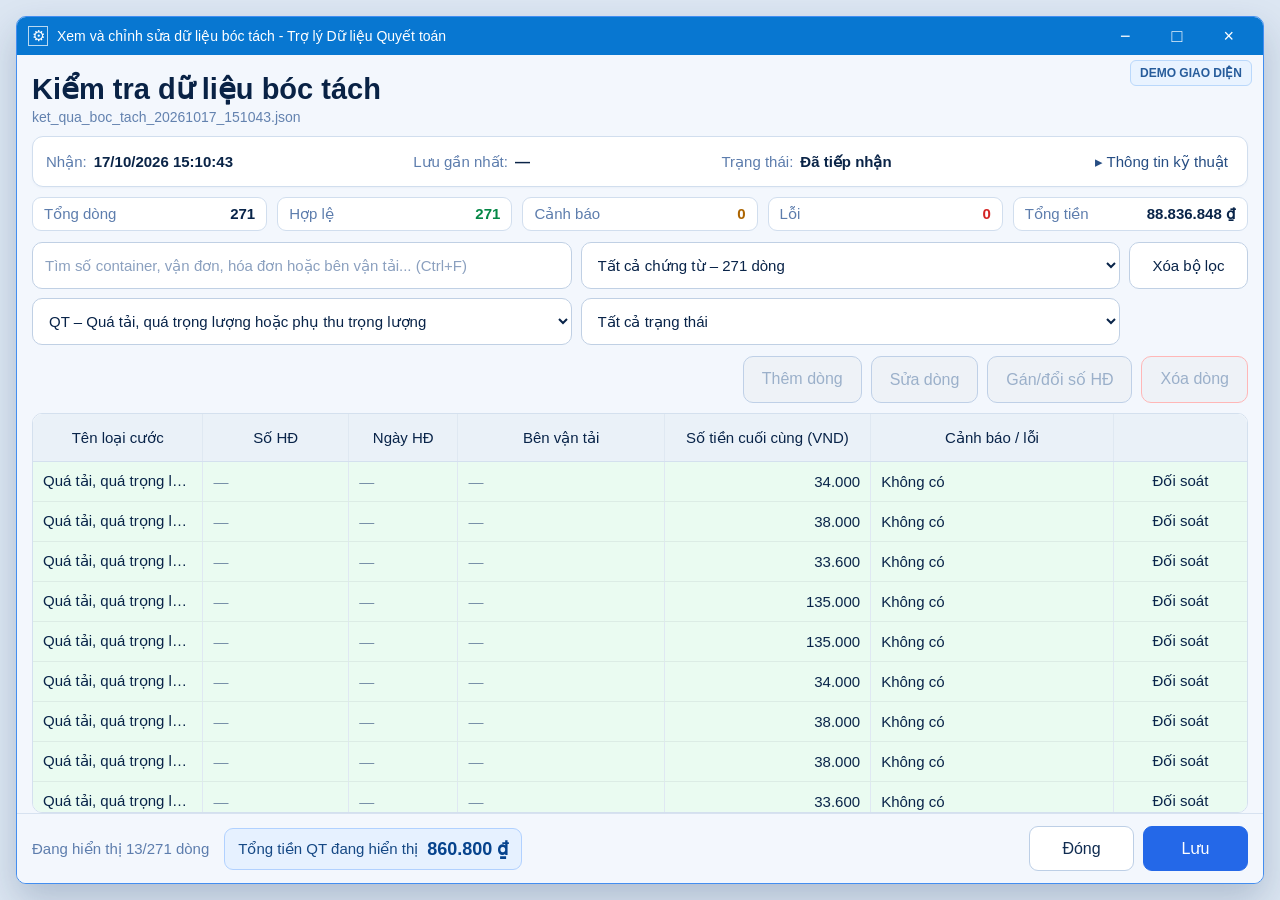
<file: demo/review_fee_total.html>
<!doctype html>
<html lang="vi">
<head>
  <meta charset="utf-8">
  <meta name="viewport" content="width=device-width, initial-scale=1">
  <title>Demo — Tổng tiền theo loại cước</title>
  <style>
    :root { font-family: "Segoe UI", Arial, sans-serif; color: #092449; background: #dce6f2; }
    * { box-sizing: border-box; }
    body { margin: 0; min-height: 100vh; padding: 16px; display: grid; place-items: center; }
    .window { width: min(1400px, 100%); height: min(940px, calc(100vh - 32px)); min-height: 620px; display: flex; flex-direction: column; background: #f3f7fd; border: 1px solid #438ef0; border-radius: 10px; box-shadow: 0 16px 36px #14345a38; overflow: hidden; }
    .titlebar { height: 38px; flex: 0 0 38px; display: flex; align-items: center; gap: 9px; padding: 0 11px; color: white; background: #0877d1; font-size: 14px; }
    .app-icon { width: 20px; height: 20px; display: grid; place-items: center; border: 1px solid #b9d9f1; font-size: 15px; }
    .window-controls { margin-left: auto; font-size: 18px; letter-spacing: 18px; white-space: nowrap; }
    .content { min-height: 0; flex: 1; padding: 16px 15px 0; display: flex; flex-direction: column; }
    h1 { margin: 0; color: #092245; font-size: 29px; line-height: 1.25; }
    .filename { margin: 2px 0 11px; color: #6382af; font-size: 14px; }
    .metadata { min-height: 51px; display: grid; grid-template-columns: 1.2fr 1fr 1.2fr auto; align-items: center; gap: 14px; padding: 9px 13px; background: #fff; border: 1px solid #d1deee; border-radius: 11px; box-shadow: 0 1px 2px #b6c8da20; font-size: 15px; }
    .muted { color: #5d7dad; }
    .metadata strong { margin-left: 7px; color: #0a2447; font-weight: 600; }
    .technical { border: 0; background: transparent; color: #264d83; font: inherit; white-space: nowrap; cursor: pointer; }
    .metrics { display: grid; grid-template-columns: repeat(5, minmax(0, 1fr)); gap: 10px; margin-top: 10px; }
    .metric { display: flex; justify-content: space-between; gap: 8px; min-width: 0; padding: 7px 11px; background: white; border: 1px solid #d1deee; border-radius: 9px; font-size: 15px; }
    .metric strong { white-space: nowrap; }
    .valid { color: #058746; } .warning { color: #ac6400; } .error { color: #d42424; }
    .filters { display: grid; grid-template-columns: 1fr 1fr 119px; gap: 9px; margin-top: 11px; }
    input, select, button { font: inherit; }
    input, select { width: 100%; min-width: 0; height: 47px; padding: 0 12px; border: 1px solid #c0d0e4; border-radius: 10px; background: white; color: #092449; font-size: 15px; }
    input::placeholder { color: #8ba0bf; }
    input:focus, select:focus { outline: 2px solid #75b3ff; outline-offset: 1px; }
    select { cursor: pointer; }
    button { cursor: pointer; }
    .clear { border: 1px solid #c0d0e4; border-radius: 10px; background: white; color: #092449; font-size: 15px; }
    .clear:hover { background: #edf5ff; }
    .actions { min-height: 68px; display: flex; align-items: center; justify-content: flex-end; gap: 9px; }
    .actions button { height: 47px; padding: 0 18px; border: 1px solid #bfd0e7; border-radius: 10px; background: #fff; color: #0a2447; }
    .actions button:disabled { color: #9bb0ca; background: #eef2f7; cursor: default; }
    .actions .danger { color: #c72020; border-color: #ffb7b7; }
    .table-wrap { flex: 1; min-height: 200px; overflow: auto; border: 1px solid #d4e0ee; border-radius: 10px; background: white; }
    table { width: 100%; border-collapse: collapse; table-layout: fixed; font-size: 15px; }
    th { position: sticky; top: 0; z-index: 1; height: 47px; background: #eaf1f8; border-bottom: 1px solid #d4e0ee; font-weight: 500; }
    th, td { padding: 0 10px; border-right: 1px solid #dfe8f2; white-space: nowrap; overflow: hidden; text-overflow: ellipsis; }
    th:last-child, td:last-child { border-right: 0; }
    td { height: 40px; border-bottom: 1px solid #dcece5; background: #eafbf1; }
    .amount { text-align: right; }
    .center { text-align: center; }
    .dash { color: #7890a8; }
    .empty { padding: 30px; text-align: center; background: white; color: #6680a4; }
    .footer { flex: 0 0 auto; min-height: 70px; display: flex; align-items: center; gap: 15px; padding: 8px 15px; background: #f3f7fd; border-top: 1px solid #d7e2f0; }
    .row-count { color: #5d7dad; white-space: nowrap; font-size: 15px; }
    .filtered-total { display: flex; align-items: center; gap: 9px; padding: 9px 13px; background: #e6f1ff; border: 1px solid #b1d1ff; border-radius: 9px; color: #164985; white-space: nowrap; font-size: 15px; }
    .filtered-total[hidden] { display: none; }
    .filtered-total strong { color: #06438d; font-size: 18px; }
    .footer-actions { margin-left: auto; display: flex; gap: 9px; }
    .footer-actions button { min-width: 105px; height: 45px; padding: 0 15px; border: 1px solid #bdcfe6; border-radius: 9px; background: white; color: #102c51; }
    .footer-actions .save { background: #2468e8; color: white; border-color: #2468e8; }
    .demo-ribbon { position: absolute; top: 60px; right: max(28px, calc((100vw - 1400px) / 2 + 17px)); color: #275c9b; background: #e9f3ff; border: 1px solid #bad8fb; padding: 5px 9px; border-radius: 6px; font-size: 12px; font-weight: 600; }
    @media (max-width: 1100px) {
      .metadata { grid-template-columns: 1fr 1fr; }
      .metrics { grid-template-columns: repeat(3, minmax(0, 1fr)); }
      .filters { grid-template-columns: 1fr 1fr 116px; }
      .footer { flex-wrap: wrap; }
      .filtered-total { order: 1; }
      .footer-actions { order: 2; }
    }
    @media (max-width: 720px) {
      body { padding: 0; }
      .window { min-height: 100vh; height: 100vh; border-radius: 0; }
      h1 { font-size: 23px; }
      .metadata { grid-template-columns: 1fr; gap: 4px; }
      .metrics { grid-template-columns: repeat(2, minmax(0, 1fr)); }
      .filters { grid-template-columns: 1fr 1fr; }
      .filters input { grid-column: 1 / -1; }
      .clear { min-height: 42px; }
      .actions { overflow-x: auto; justify-content: flex-start; }
      .actions button { flex: 0 0 auto; }
      table { min-width: 990px; }
      .footer-actions { margin-left: 0; }
      .demo-ribbon { top: 52px; right: 12px; }
    }
  </style>
</head>
<body>
  <main class="window" aria-label="Demo cửa sổ kiểm tra dữ liệu bóc tách">
    <div class="titlebar"><span class="app-icon">⚙</span><span>Xem và chỉnh sửa dữ liệu bóc tách - Trợ lý Dữ liệu Quyết toán</span><span class="window-controls" aria-hidden="true">− □ ×</span></div>
    <div class="content">
      <h1>Kiểm tra dữ liệu bóc tách</h1>
      <div class="filename">ket_qua_boc_tach_20261017_151043.json</div>
      <div class="metadata">
        <span><span class="muted">Nhận:</span><strong>17/10/2026 15:10:43</strong></span>
        <span><span class="muted">Lưu gần nhất:</span><strong>—</strong></span>
        <span><span class="muted">Trạng thái:</span><strong>Đã tiếp nhận</strong></span>
        <button class="technical" type="button" title="Bản demo giao diện">▸ Thông tin kỹ thuật</button>
      </div>
      <div class="metrics" aria-label="Thống kê toàn bộ dữ liệu">
        <div class="metric"><span class="muted">Tổng dòng</span><strong id="all-count">271</strong></div>
        <div class="metric"><span class="muted">Hợp lệ</span><strong id="valid-count" class="valid">271</strong></div>
        <div class="metric"><span class="muted">Cảnh báo</span><strong class="warning">0</strong></div>
        <div class="metric"><span class="muted">Lỗi</span><strong class="error">0</strong></div>
        <div class="metric"><span class="muted">Tổng tiền</span><strong id="all-total">88.836.848 ₫</strong></div>
      </div>
      <div class="filters">
        <input id="search" type="search" placeholder="Tìm số container, vận đơn, hóa đơn hoặc bên vận tải... (Ctrl+F)" aria-label="Tìm kiếm">
        <select id="document" aria-label="Lọc chứng từ"><option value="">Tất cả chứng từ – 271 dòng</option></select>
        <button id="clear" class="clear" type="button">Xóa bộ lọc</button>
        <select id="fee" aria-label="Lọc loại cước"></select>
        <select id="status" aria-label="Lọc trạng thái"><option value="">Tất cả trạng thái</option><option value="valid">Hợp lệ</option><option value="warning">Cảnh báo</option><option value="error">Lỗi</option></select>
      </div>
      <div class="actions"><button type="button" disabled>Thêm dòng</button><button type="button" disabled>Sửa dòng</button><button type="button" disabled>Gán/đổi số HĐ</button><button class="danger" type="button" disabled>Xóa dòng</button></div>
      <div class="table-wrap">
        <table aria-label="Dữ liệu bóc tách">
          <colgroup><col style="width: 14%"><col style="width: 12%"><col style="width: 9%"><col style="width: 17%"><col style="width: 17%"><col style="width: 20%"><col style="width: 11%"></colgroup>
          <thead><tr><th>Tên loại cước</th><th>Số HĐ</th><th>Ngày HĐ</th><th>Bên vận tải</th><th>Số tiền cuối cùng (VND)</th><th>Cảnh báo / lỗi</th><th></th></tr></thead>
          <tbody id="table-body"></tbody>
        </table>
      </div>
    </div>
    <div class="footer">
      <span id="visible-count" class="row-count">Đang hiển thị 13/271 dòng</span>
      <span id="filtered-total" class="filtered-total" role="status" aria-live="polite"><span id="filtered-caption">Tổng tiền QT đang hiển thị</span><strong id="filtered-amount">0 ₫</strong></span>
      <div class="footer-actions"><button type="button" disabled>Đóng</button><button class="save" type="button" disabled>Lưu</button></div>
    </div>
  </main>
  <div class="demo-ribbon">DEMO GIAO DIỆN</div>
  <script>
    const feeNames = {
      CB: 'Cước biển', CBDH: 'Cước bộ đóng hàng; gồm DtD và Door-to-Door',
      VTN: 'Cước bộ trả hàng; gồm Dr-to-Dr (Dr to Dr)', NV: 'Nâng vỏ, nâng container rỗng',
      HH: 'Hạ hàng, hạ container có hàng từ xe xuống bãi', NH: 'Nâng hàng, nâng container có hàng từ bãi lên xe',
      HV: 'Hạ vỏ, hạ container rỗng từ xe xuống bãi', VSDL: 'Vệ sinh, D/O, phí chứng từ, lệnh giao hàng, điện thả hàng, THC hoặc terminal độc lập',
      SEAL: 'Phí seal, phí chì', LC: 'Lưu container, lưu vỏ, lưu hàng xuất, demurrage, detention, storage',
      QT: 'Quá tải, quá trọng lượng hoặc phụ thu trọng lượng', GH: 'Gia hạn', LL: 'Phí/công làm lệnh riêng',
      SC: 'Sửa chữa hoặc hư hỏng container', CXD: 'Chưa đủ căn cứ hoặc loại phí chưa có mã chính thức'
    };
    const feeEl = document.querySelector('#fee');
    feeEl.add(new Option('Tất cả loại cước', ''));
    Object.entries(feeNames).forEach(([code, name]) => feeEl.add(new Option(`${code} – ${name}`, code)));
    feeEl.value = 'QT';

    const qtAmounts = [34000, 38000, 33600, 135000, 135000, 34000, 38000, 38000, 33600, 33600, 135000, 135000, 38000];
    const otherFees = Object.keys(feeNames).filter(code => code !== 'QT');
    const rows = qtAmounts.map((amount, i) => ({ fee: 'QT', amount, doc: 'DOC-A', invoice: '', date: '', carrier: '', container: `QT-CONT-${String(i + 1).padStart(3, '0')}`, status: 'valid' }));
    for (let i = 0; i < 258; i++) {
      rows.push({ fee: otherFees[i % otherFees.length], amount: 120000 + (i % 11) * 36000, doc: i % 3 === 0 ? 'DOC-A' : 'DOC-B', invoice: `HD-${String(i + 1).padStart(4, '0')}`, date: '17/10/2026', carrier: i % 2 ? 'Vận tải An Bình' : 'Vận tải Minh Anh', container: `CONT-${String(i + 1).padStart(4, '0')}`, status: 'valid' });
    }
    const targetTotal = 88836848;
    rows[rows.length - 1].amount += targetTotal - rows.reduce((sum, row) => sum + row.amount, 0);
    const money = value => new Intl.NumberFormat('vi-VN').format(value) + ' ₫';
    const number = value => new Intl.NumberFormat('vi-VN').format(value);
    const documentEl = document.querySelector('#document');
    for (const doc of ['DOC-A', 'DOC-B']) {
      const count = rows.filter(row => row.doc === doc).length;
      documentEl.add(new Option(`${doc === 'DOC-A' ? 'ket_qua_boc_tach.json' : 'bang_ke_bo_sung.xlsx'} – ${count} dòng`, doc));
    }
    const searchEl = document.querySelector('#search');
    const statusEl = document.querySelector('#status');
    const bodyEl = document.querySelector('#table-body');
    const totalEl = document.querySelector('#filtered-total');
    document.querySelector('#all-count').textContent = number(rows.length);
    document.querySelector('#valid-count').textContent = number(rows.length);
    document.querySelector('#all-total').textContent = money(rows.reduce((sum, row) => sum + row.amount, 0));
    function render() {
      const search = searchEl.value.trim().toLocaleLowerCase('vi');
      const filtered = rows.filter(row => (!feeEl.value || row.fee === feeEl.value)
        && (!documentEl.value || row.doc === documentEl.value)
        && (!statusEl.value || row.status === statusEl.value)
        && (!search || [row.container, row.invoice, row.carrier].some(value => value.toLocaleLowerCase('vi').includes(search))));
      document.querySelector('#visible-count').textContent = `Đang hiển thị ${number(filtered.length)}/${number(rows.length)} dòng`;
      totalEl.hidden = !feeEl.value;
      document.querySelector('#filtered-caption').textContent = `Tổng tiền ${feeEl.value} đang hiển thị`;
      document.querySelector('#filtered-amount').textContent = money(filtered.reduce((sum, row) => sum + row.amount, 0));
      bodyEl.replaceChildren();
      if (!filtered.length) {
        const tr = document.createElement('tr');
        const td = document.createElement('td');
        td.colSpan = 7;
        td.className = 'empty';
        td.textContent = 'Không có dòng phù hợp với bộ lọc.';
        tr.append(td);
        bodyEl.append(tr);
        return;
      }
      const fragment = document.createDocumentFragment();
      for (const row of filtered) {
        const tr = document.createElement('tr');
        const cells = [feeNames[row.fee], row.invoice || '—', row.date || '—', row.carrier || '—', number(row.amount), 'Không có', 'Đối soát'];
        cells.forEach((value, index) => {
          const td = document.createElement('td');
          td.textContent = value;
          td.title = value;
          if (index === 4) td.className = 'amount';
          else if (index === 6) td.className = 'center';
          else if (value === '—') td.className = 'dash';
          tr.append(td);
        });
        fragment.append(tr);
      }
      bodyEl.append(fragment);
    }
    [feeEl, documentEl, statusEl].forEach(el => el.addEventListener('change', render));
    searchEl.addEventListener('input', render);
    document.querySelector('#clear').addEventListener('click', () => { searchEl.value = ''; documentEl.value = ''; feeEl.value = ''; statusEl.value = ''; render(); });
    document.addEventListener('keydown', event => { if (event.ctrlKey && event.key.toLowerCase() === 'f') { event.preventDefault(); searchEl.focus(); } });
    render();
  </script>
</body>
</html>
</file>
